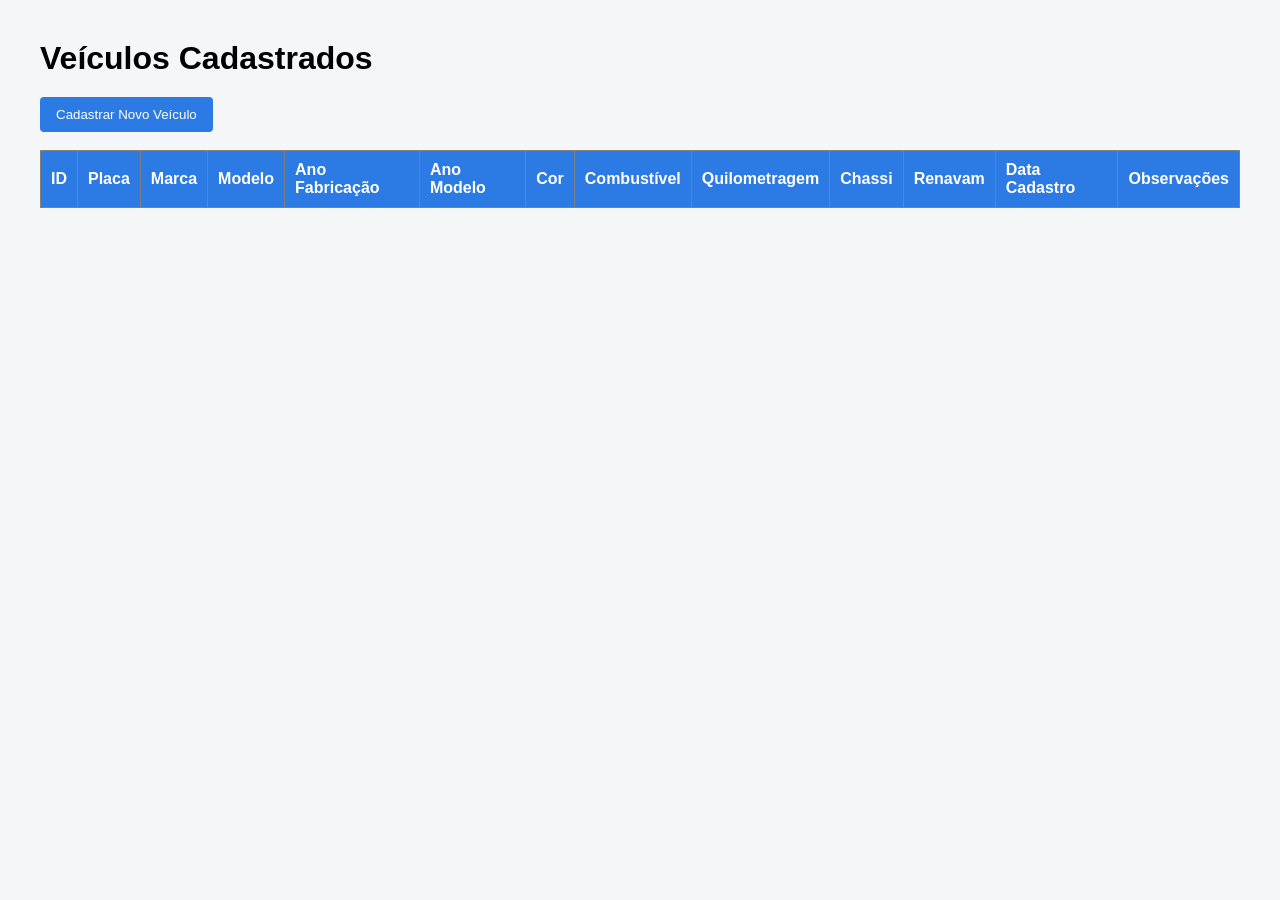
<file: 1599158_cadastro_de_veiculos/ui/index.html>
<!doctype html>
<html lang="pt-BR">
  <head>
    <meta charset="UTF-8" />
    <title>Veículos Cadastrados</title>
    <link rel="stylesheet" href="./style.css" />
  </head>
  <body>
    <h1>Veículos Cadastrados</h1>

    <a href="create.html">
      <button>Cadastrar Novo Veículo</button>
    </a>

    <br /><br />

    <table border="1" width="100%" id="vehiclesTable">
      <thead>
        <tr>
          <th>ID</th>
          <th>Placa</th>
          <th>Marca</th>
          <th>Modelo</th>
          <th>Ano Fabricação</th>
          <th>Ano Modelo</th>
          <th>Cor</th>
          <th>Combustível</th>
          <th>Quilometragem</th>
          <th>Chassi</th>
          <th>Renavam</th>
          <th>Data Cadastro</th>
          <th>Observações</th>
        </tr>
      </thead>

      <tbody id="vehiclesBody"></tbody>
    </table>

    <script src="./list.js"></script>
  </body>
</html>
</file>
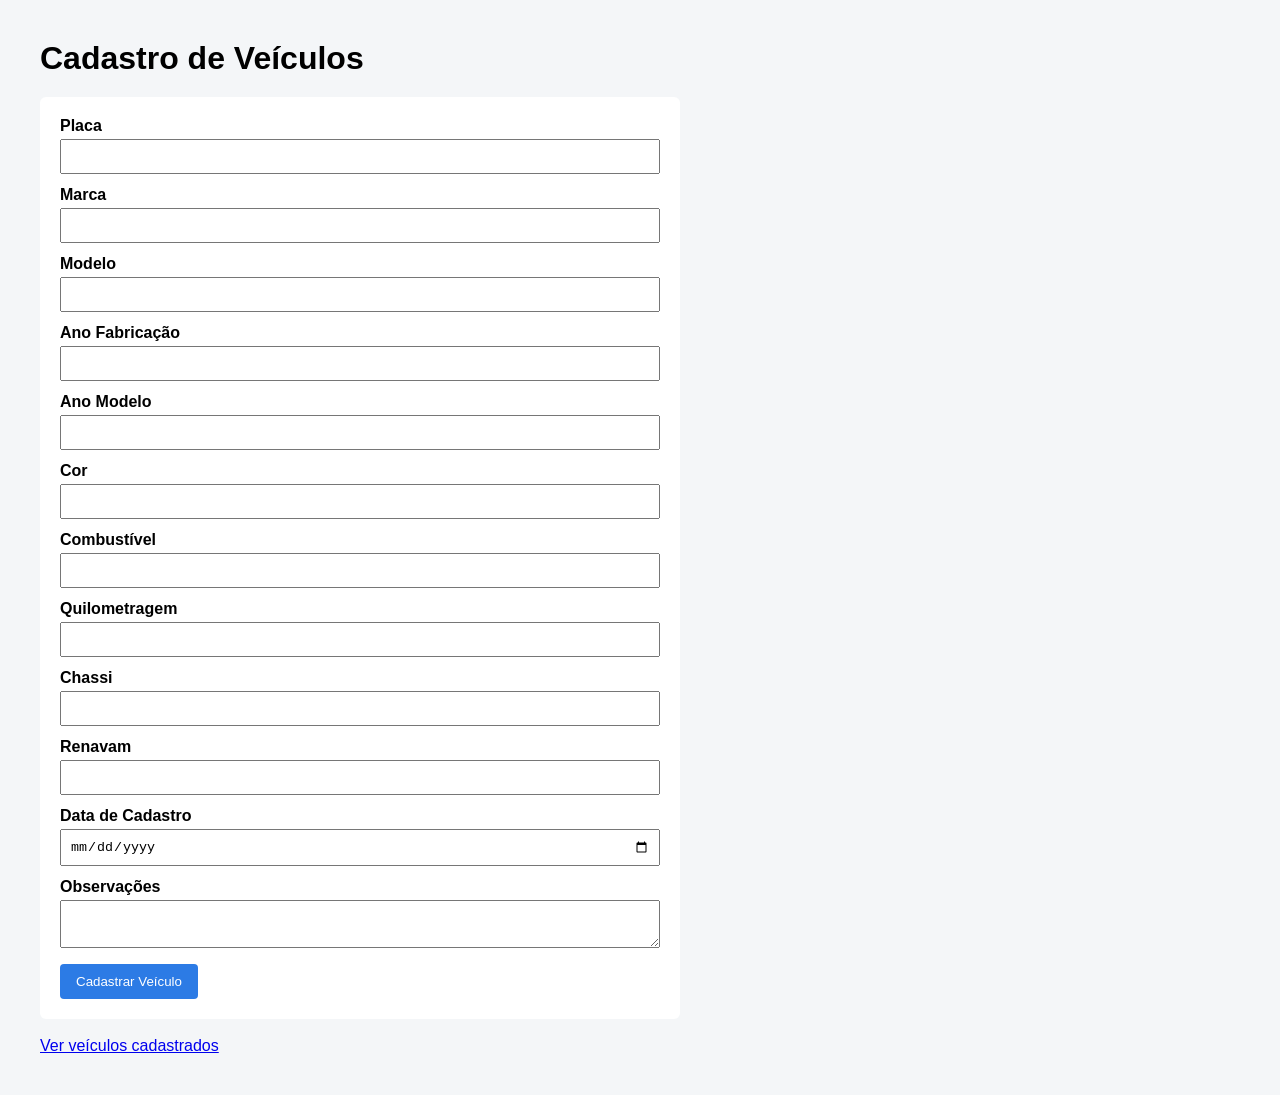
<file: 1599158_cadastro_de_veiculos/ui/create.html>
<!doctype html>
<html lang="pt-BR">
  <head>
    <meta charset="UTF-8" />
    <title>Cadastro de Veículos</title>
    <link rel="stylesheet" href="./style.css" />
  </head>
  <body>
    <h1>Cadastro de Veículos</h1>

    <form id="vehicleForm">
      <div>
        <label>Placa</label>
        <input type="text" name="placa" required />
      </div>

      <div>
        <label>Marca</label>
        <input type="text" name="marca" required />
      </div>

      <div>
        <label>Modelo</label>
        <input type="text" name="modelo" required />
      </div>

      <div>
        <label>Ano Fabricação</label>
        <input type="number" name="ano_fabricacao" required />
      </div>

      <div>
        <label>Ano Modelo</label>
        <input type="number" name="ano_modelo" required />
      </div>

      <div>
        <label>Cor</label>
        <input type="text" name="cor" required />
      </div>

      <div>
        <label>Combustível</label>
        <input type="text" name="combustivel" required />
      </div>

      <div>
        <label>Quilometragem</label>
        <input type="number" name="quilometragem" required />
      </div>

      <div>
        <label>Chassi</label>
        <input type="text" name="chassi" required />
      </div>

      <div>
        <label>Renavam</label>
        <input type="text" name="renavam" required />
      </div>

      <div>
        <label>Data de Cadastro</label>
        <input type="date" name="data_cadastro" required />
      </div>

      <div>
        <label>Observações</label>
        <textarea name="observacoes"></textarea>
      </div>

      <button type="submit">Cadastrar Veículo</button>
    </form>

    <br />

    <a href="index.html">Ver veículos cadastrados</a>

    <script src="./create.js"></script>
  </body>
</html>
</file>
<file: 1599158_cadastro_de_veiculos/ui/style.css>
body {
  font-family: Arial, Helvetica, sans-serif;
  background-color: #f4f6f8;
  margin: 40px;
}

h1 {
  margin-bottom: 20px;
}

form {
  background: white;
  padding: 20px;
  border-radius: 6px;
  max-width: 600px;
}

form div {
  margin-bottom: 12px;
}

label {
  display: block;
  font-weight: bold;
  margin-bottom: 4px;
}

input,
textarea {
  width: 100%;
  padding: 8px;
  box-sizing: border-box;
}

button {
  padding: 10px 16px;
  border: none;
  background-color: #2c7be5;
  color: white;
  border-radius: 4px;
  cursor: pointer;
}

button:hover {
  background-color: #1a68d1;
}

table {
  border-collapse: collapse;
  background: white;
}

table th,
table td {
  padding: 10px;
  text-align: left;
}

table th {
  background-color: #2c7be5;
  color: white;
}

table tr:nth-child(even) {
  background-color: #f2f2f2;
}
</file>
